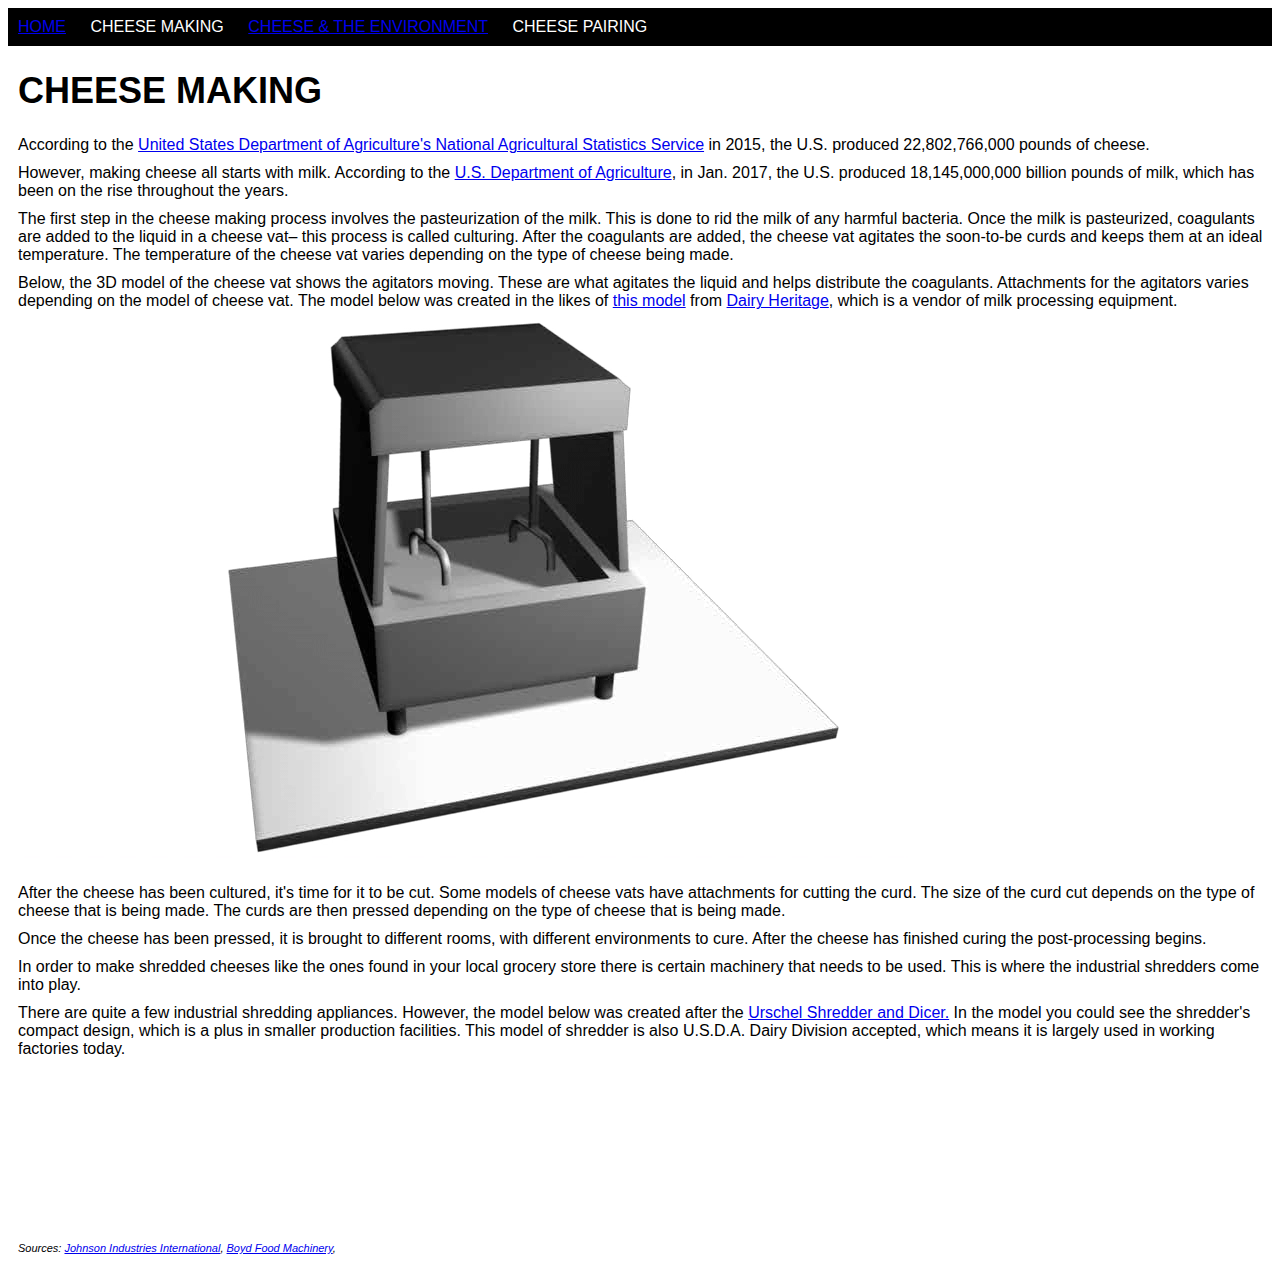
<file: 3d.html>
<!DOCTYPE html>
<html lang="en">
  <head>
    <meta charset="utf-8">
    <meta name="viewport" content="width=device-width, initial-scale=1" />
      <title>CHEESE MAKING</title>
      <link href="css/style.css" rel="stylesheet" media="screen">
      <link href="https://fonts.googleapis.com/css?family=Anton" rel="stylesheet">
  </head>
<body>
  <header>
  <nav>
    <ul>
      <li><a href=index.html>HOME</a></li>
      <li><!--LINK TO THIS PAGE GOES HERE-->CHEESE MAKING</li>
      <li><a href="story.html">CHEESE &amp; THE ENVIRONMENT</a></li>
      <li><!--LINK TO THIS PAGE GOES HERE-->CHEESE PAIRING</li>
    </ul>
  </nav>
</header>


    <h1>CHEESE MAKING</h1>

      <p>According to the <a href="https://www.nass.usda.gov/Statistics_by_Subject/result.php?B4495177-A04A-3C0D-8910-3DBB28D8D054&sector=ANIMALS%20%26%20PRODUCTS&group=DAIRY&comm=CHEESE">United States Department of Agriculture's National Agricultural Statistics Service</a> in 2015, the U.S. produced 22,802,766,000 pounds of cheese.</p>
      <!--add more information here!-->

      <p>However, making cheese all starts with milk. According to the <a href="http://usda.mannlib.cornell.edu/MannUsda/viewDocumentInfo.do?documentID=1103">U.S. Department of Agriculture</a>, in Jan. 2017, the U.S. produced 18,145,000,000 billion pounds of milk, which has been on the rise throughout the years.</p>

      <div id="HERE"></div>

      <p>The first step in the cheese making process involves the pasteurization of the milk. This is done to rid the milk of any harmful bacteria. Once the milk is pasteurized, coagulants are added to the liquid in a cheese vat– this process is called culturing. After the coagulants are added, the cheese vat agitates the soon-to-be curds and keeps them at an ideal temperature. The temperature of the cheese vat varies depending on the type of cheese being made.</p>

      <p>Below, the 3D model of the cheese vat shows the agitators moving. These are what agitates the liquid and helps distribute the coagulants. Attachments for the agitators varies depending on the model of cheese vat. The model below was created in the likes of <a href="http://www.dairyheritage.com/cheese-vats.php">this model</a> from <a href="http://www.dairyheritage.com/index.php">Dairy Heritage</a>, which is a vendor of milk processing equipment.</p>

      <div id="vatvideo">
        <video loop muted autoplay poster="vat2.mov">
                <source src="vat2.mov" type="video/webm">
            </video>
      </div>

      <p>After the cheese has been cultured, it's time for it to be cut. Some models of cheese vats have attachments for cutting the curd. The size of the curd cut depends on the type of cheese that is being made. The curds are then pressed depending on the type of cheese that is being made.</p>

      <p>Once the cheese has been pressed, it is brought to different rooms, with different environments to cure. After the cheese has finished curing the post-processing begins.</p>

      <p>In order to make shredded cheeses like the ones found in your local grocery store there is certain machinery that needs to be used. This is where the industrial shredders come into play.</p>

      <p>There are quite a few industrial shredding appliances. However, the model below was created after the <a href="http://www.johnsonindint.com/processing/shredding-systems/urschel-shredder/">Urschel Shredder and Dicer.</a> In the model you could see the shredder's compact design, which is a plus in smaller production facilities. This model of shredder is also U.S.D.A. Dairy Division accepted, which means it is largely used in working factories today.</p>

      <video loop muted autoplay poster="shredder-animation.mov">
        <source src="shredder-animation.mov" type="video/webm">
      </video>

  <div id="sources"><p>Sources: <a href="http://www.johnsonindint.com/processing/shredding-systems/urschel-shredder/">Johnson Industries International</a>, <a href="http://www.boydfoodmachinery.com/used-food-machinery-for-sale/print.php?machine_id=1165">Boyd Food Machinery</a>,</p>
  </div>

  <script src="https://code.highcharts.com/highcharts.js"></script>
  <script src="https://code.highcharts.com/modules/exporting.js"></script>
  <script src="script.js"></script>
</body>
</html>
</file>
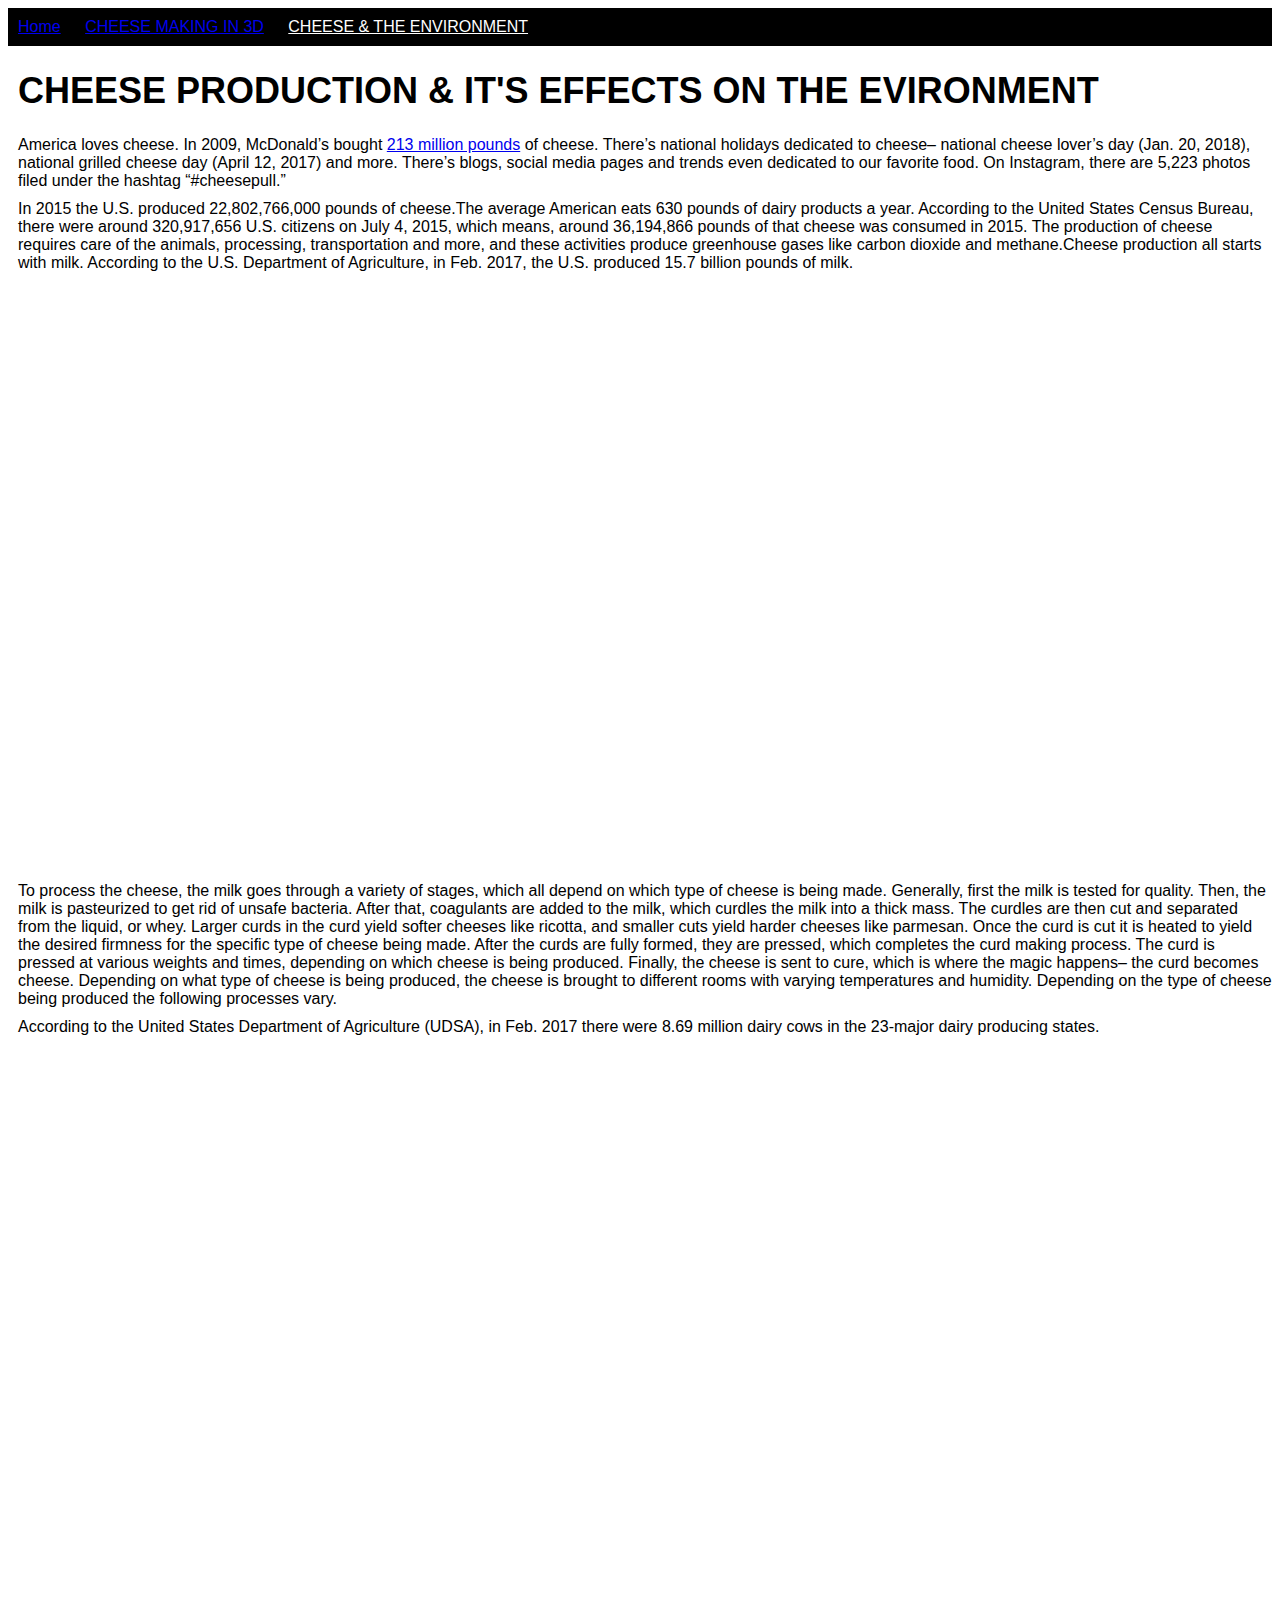
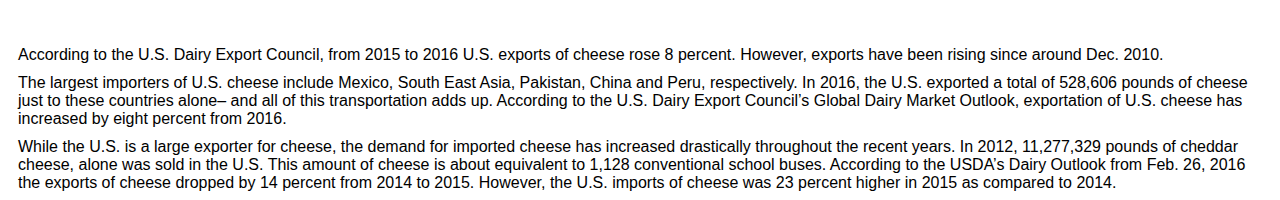
<file: story.html>
<!DOCTYPE html>
<html lang="en">
  <head>
    <meta charset="utf-8">
    <meta name="viewport" content="width=device-width, initial-scale=1" />
      <title>CHEESE STORY</title>
      <link href="css/style.css" rel="stylesheet" media="screen">
  </head>
<body>
<header>
    <nav>
    <ul>
      <li><a href="index.html">Home</a></li>
      <!-- <li><a href="making.html">Writing</a></li> -->
      <li><a href="threed.html">CHEESE MAKING IN 3D</a></li>
      <li><a class="homelink" href="story.html">CHEESE &amp; THE ENVIRONMENT</a></li>
    </ul>
  </nav>
</header>

<h1>CHEESE PRODUCTION  &amp; IT'S EFFECTS ON THE EVIRONMENT</h1>

<p>America loves cheese. In 2009, McDonald’s bought <a href="http://chicago.eater.com/2011/4/29/6683657/burgers-by-the-numbers-mcdonalds">213 million pounds</a> of cheese. There’s national holidays dedicated to cheese– national cheese lover’s day (Jan. 20, 2018), national grilled cheese day (April 12, 2017) and more. There’s blogs, social media pages and trends even dedicated to our favorite food. On Instagram, there are 5,223 photos filed under the hashtag “#cheesepull.”</p>

<p>In 2015 the U.S. produced 22,802,766,000 pounds of cheese.The average American eats 630 pounds of dairy products a year. According to the United States Census Bureau, there were around 320,917,656 U.S. citizens on July 4, 2015, which means, around 36,194,866 pounds of that cheese was consumed in 2015. The production of cheese requires care of the animals, processing, transportation and more, and these activities produce greenhouse gases like carbon dioxide and methane.Cheese production all starts with milk. According to the U.S. Department of Agriculture, in Feb. 2017, the U.S. produced 15.7 billion pounds of milk.</p>


<div id="container">

</div>

<p>To process the cheese, the milk goes through a variety of stages, which all depend on which type of cheese is being made. Generally, first the milk is tested for quality. Then, the milk is pasteurized to get rid of unsafe bacteria. After that, coagulants are added to the milk, which curdles the milk into a thick mass. The curdles are then cut and separated from the liquid, or whey. Larger curds in the curd yield softer cheeses like ricotta, and smaller cuts yield harder cheeses like parmesan. Once the curd is cut it is heated to yield the desired firmness for the specific type of cheese being made. After the curds are fully formed, they are pressed, which completes the curd making process. The curd is pressed at various weights and times, depending on which cheese is being produced. Finally, the cheese is sent to cure, which is where the magic happens– the curd becomes cheese. Depending on what type of cheese is being produced, the cheese is brought to different rooms with varying temperatures and humidity. Depending on the type of cheese being produced the following processes vary.</p>

<p>According to the United States Department of Agriculture (UDSA), in Feb. 2017 there were 8.69 million dairy cows in the 23-major dairy producing states.</p>

<div id="containerthree">

</div>

<p>According to the U.S. Dairy Export Council, from 2015 to 2016 U.S. exports of cheese rose 8 percent. However, exports have been rising since around Dec. 2010.</p>
<p>The largest importers of U.S. cheese include Mexico, South East Asia, Pakistan, China and Peru, respectively. In 2016, the U.S. exported a total of 528,606 pounds of cheese just to these countries alone– and all of this transportation adds up. According to the U.S. Dairy Export Council’s Global Dairy Market Outlook, exportation of U.S. cheese has increased by eight percent from 2016.</p>

<div id="containertwo">

</div>

<p>While the U.S. is a large exporter for cheese, the demand for imported cheese has increased drastically throughout the recent years. In 2012, 11,277,329 pounds of cheddar cheese, alone was sold in the U.S. This amount of cheese is about equivalent to 1,128 conventional school buses. According to the USDA’s Dairy Outlook from Feb. 26, 2016 the exports of cheese dropped by 14 percent from 2014 to 2015. However, the U.S. imports of cheese was 23 percent higher in 2015 as compared to 2014. </p>


<!-- <div id="containerfour"></div> this was just for testing -->



  <script src="https://code.highcharts.com/highcharts.js"></script>
  <script src="https://code.highcharts.com/modules/exporting.js"></script>
  <script src="script.js"></script>
</body>
</html>
</file>
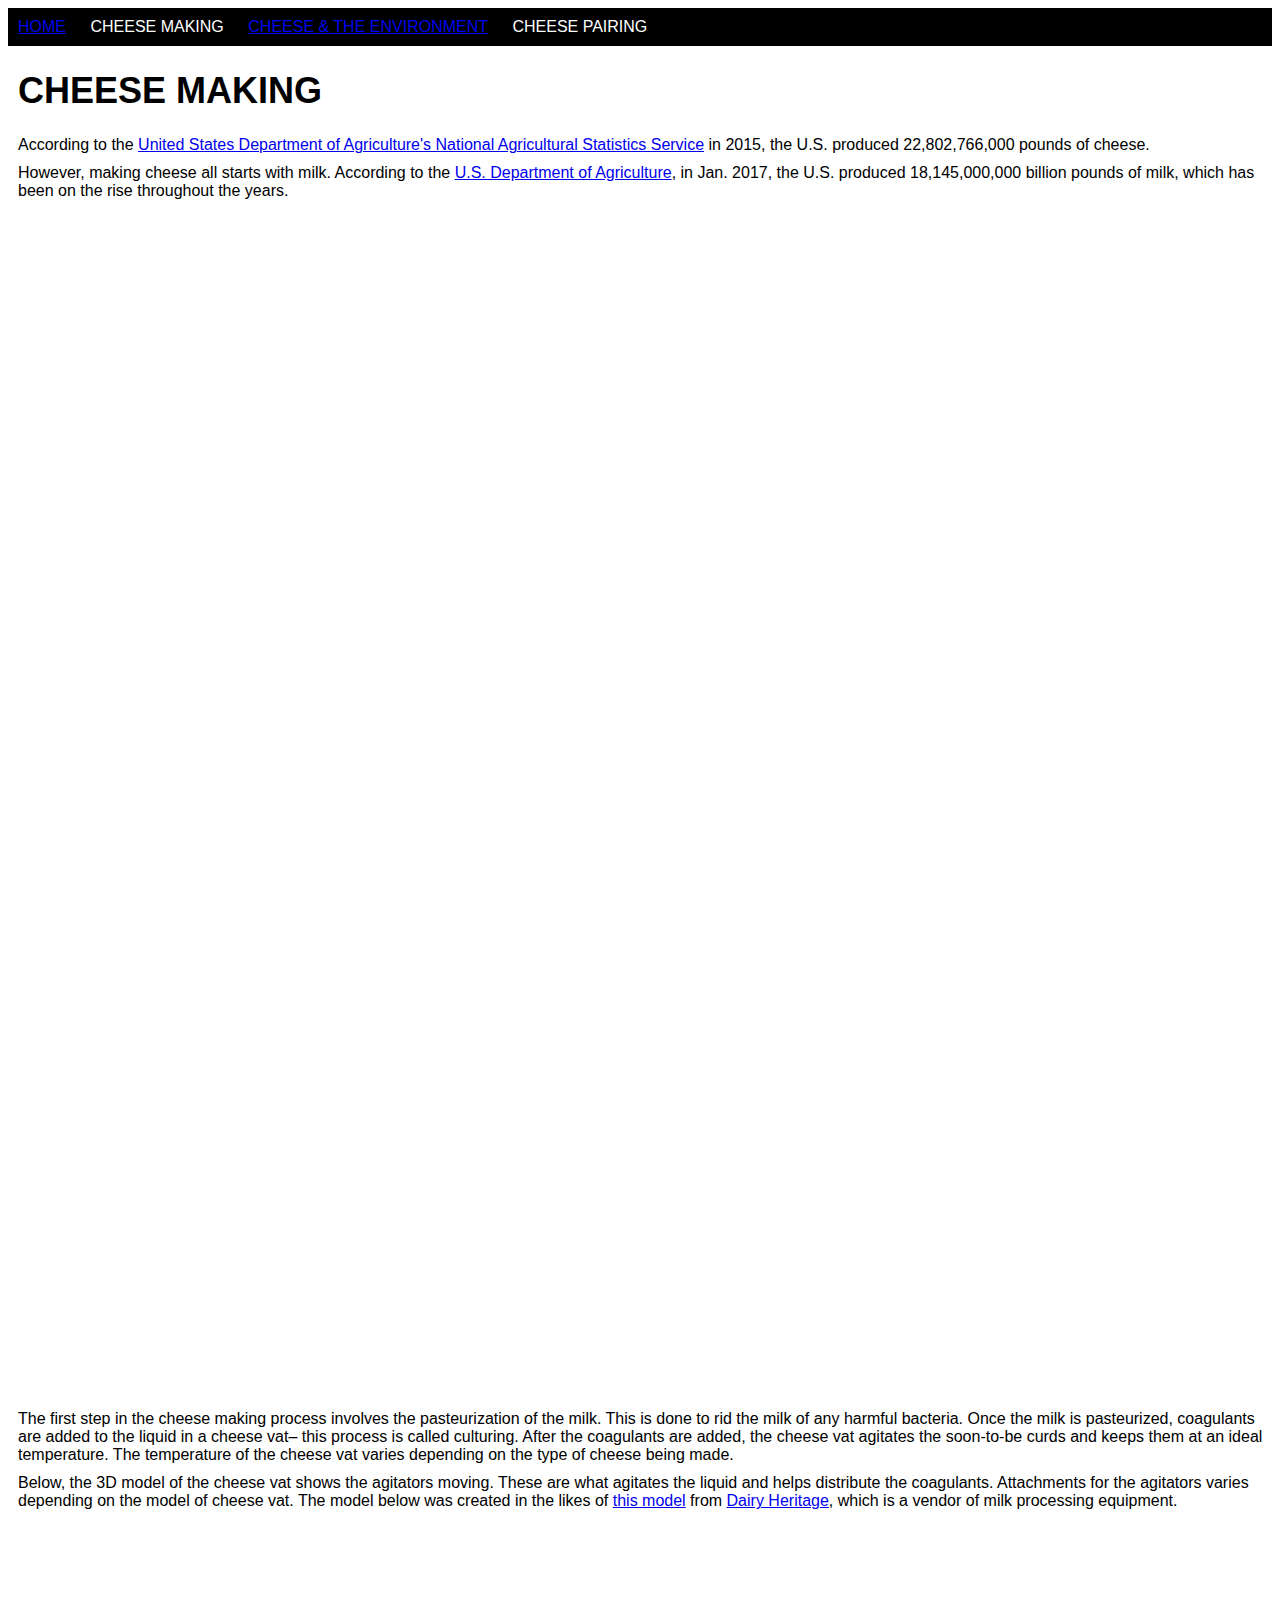
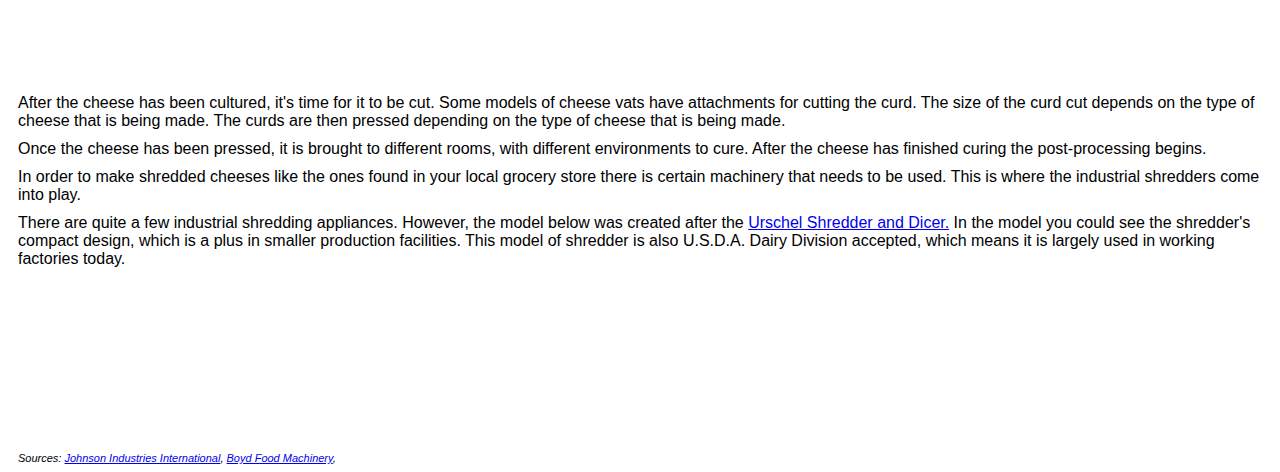
<file: threed.html>
<!DOCTYPE html>
<html lang="en">
  <head>
    <meta charset="utf-8">
    <meta name="viewport" content="width=device-width, initial-scale=1" />
      <title>CHEESE MAKING</title>
      <link href="css/style.css" rel="stylesheet" media="screen">
      <link href="https://fonts.googleapis.com/css?family=Anton" rel="stylesheet">
  </head>
<body>
  <header>
  <nav>
    <ul>
      <li><a href=index.html>HOME</a></li>
      <li><!--LINK TO THIS PAGE GOES HERE-->CHEESE MAKING</li>
      <li><a href="story.html">CHEESE &amp; THE ENVIRONMENT</a></li>
      <li><!--LINK TO THIS PAGE GOES HERE-->CHEESE PAIRING</li>
    </ul>
  </nav>
</header>

    <h1>CHEESE MAKING</h1>

      <p>According to the <a href="https://www.nass.usda.gov/Statistics_by_Subject/result.php?B4495177-A04A-3C0D-8910-3DBB28D8D054&sector=ANIMALS%20%26%20PRODUCTS&group=DAIRY&comm=CHEESE">United States Department of Agriculture's National Agricultural Statistics Service</a> in 2015, the U.S. produced 22,802,766,000 pounds of cheese.</p>
      <!--add more information here!-->

      <p>However, making cheese all starts with milk. According to the <a href="http://usda.mannlib.cornell.edu/MannUsda/viewDocumentInfo.do?documentID=1103">U.S. Department of Agriculture</a>, in Jan. 2017, the U.S. produced 18,145,000,000 billion pounds of milk, which has been on the rise throughout the years.</p>

      <div id="containerfour"></div>

      <div id="containerfive"></div>


      <p>The first step in the cheese making process involves the pasteurization of the milk. This is done to rid the milk of any harmful bacteria. Once the milk is pasteurized, coagulants are added to the liquid in a cheese vat– this process is called culturing. After the coagulants are added, the cheese vat agitates the soon-to-be curds and keeps them at an ideal temperature. The temperature of the cheese vat varies depending on the type of cheese being made.</p>

      <p>Below, the 3D model of the cheese vat shows the agitators moving. These are what agitates the liquid and helps distribute the coagulants. Attachments for the agitators varies depending on the model of cheese vat. The model below was created in the likes of <a href="http://www.dairyheritage.com/cheese-vats.php">this model</a> from <a href="http://www.dairyheritage.com/index.php">Dairy Heritage</a>, which is a vendor of milk processing equipment.</p>

      <div id="vatvideo">
        <video loop muted autoplay poster="vat2.mov">
                <source src="vat2.mov" type="video/webm">
            </video>
      </div>

      <p>After the cheese has been cultured, it's time for it to be cut. Some models of cheese vats have attachments for cutting the curd. The size of the curd cut depends on the type of cheese that is being made. The curds are then pressed depending on the type of cheese that is being made.</p>

      <p>Once the cheese has been pressed, it is brought to different rooms, with different environments to cure. After the cheese has finished curing the post-processing begins.</p>

      <p>In order to make shredded cheeses like the ones found in your local grocery store there is certain machinery that needs to be used. This is where the industrial shredders come into play.</p>

      <p>There are quite a few industrial shredding appliances. However, the model below was created after the <a href="http://www.johnsonindint.com/processing/shredding-systems/urschel-shredder/">Urschel Shredder and Dicer.</a> In the model you could see the shredder's compact design, which is a plus in smaller production facilities. This model of shredder is also U.S.D.A. Dairy Division accepted, which means it is largely used in working factories today.</p>

      <video loop muted autoplay poster="shredder-animation.mov">
        <source src="shredder-animation.mov" type="video/webm">
      </video>

  <div id="sources"><p>Sources: <a href="http://www.johnsonindint.com/processing/shredding-systems/urschel-shredder/">Johnson Industries International</a>, <a href="http://www.boydfoodmachinery.com/used-food-machinery-for-sale/print.php?machine_id=1165">Boyd Food Machinery</a>,</p>
  </div>

  <!-- <script src="data.json"></script> -->
  <script src="https://code.jquery.com/jquery-3.1.1.min.js"></script>

  <!-- <script src="jquery.min.js"></script> -->
  <script src="https://code.highcharts.com/highcharts.js"></script>
  <script src="https://code.highcharts.com/maps/modules/data.js"></script>
  <!-- <script src="https://code.highcharts.com/maps/highmaps.js"></script> -->
  <script src="https://code.highcharts.com/modules/exporting.js"></script>
  <script src="script2.js"></script>
</body>
</html>
</file>
<file: css/style.css>
header nav {
  max-width: 100%;
  max-height: 100%;
  font-family: 'Roboto Condensed', sans-serif;
}

header nav ul {
  background-color: black;
  color: white;
  padding: 0;
  margin: auto;
  list-style: none;
  position: relative;
}

header nav ul li {
  display: inline-block;
  margin: 10px;
}

li {
  color: white;
}

.first {
  /*font-family: 'Roboto Condensed';*/
  color:white;
}

.homelink {
  color:white;
}

/*a {
  color: white;
}*/

p{
  font-family: sans-serif;
  margin: 10px 0 0 10px;
}

.homeh1 {
  font-family: sans-serif;
  color: white;
  font-size: 120px;
}

h1 {
  font-family: 'Roboto Condensed', sans-serif;
  font-size: 36px;
  margin-left: 10px;
}

.fullscreen-bg {
    position: fixed;
    top: 0;
    right: 0;
    bottom: 0;
    left: 0;
    overflow: hidden;
    z-index: -100;
}

.fullscreen-bg__video {
    position: absolute;
    top: 0;
    left: 0;
}

.source {
  font-family: sans-serif;
  color: white;
  font-style: italic;
}

a:visited{
  color: white;
}

a:hover {
  color: orange;
}

#container {
  width: 610px;
  height: 600px;
  min-width: 100%;
  max-width: 100%;
  margin: 0 auto;
}

#containtertwo {
  width: 610px;
  height: 600px;
  min-width: 100%;
  max-width: 100%;
  margin: 0 auto;
}

#containerthree {
  width: 610px;
  height: 600px;
  min-width: 100%;
  max-width: 100%;
  margin: 0 auto;
}

#containerfour {
  width: 610px;
  height: 600px;
  min-width: 100%;
  max-width: 100%;
  margin-left: 10px 0 0 10px;
}

#containerfive {
  width: 610px;
  height: 600px;
  min-width: 100%;
  max-width: 100%;
  margin-left: 10px 0 0 10px;
}

video {
  max-width: 100%;
  max-height: 100%;
  margin-top: 10px;
  margin-bottom: 10px;  
}

#sources {
  font-size: 11px;
  font-style: italic;
}
</file>
